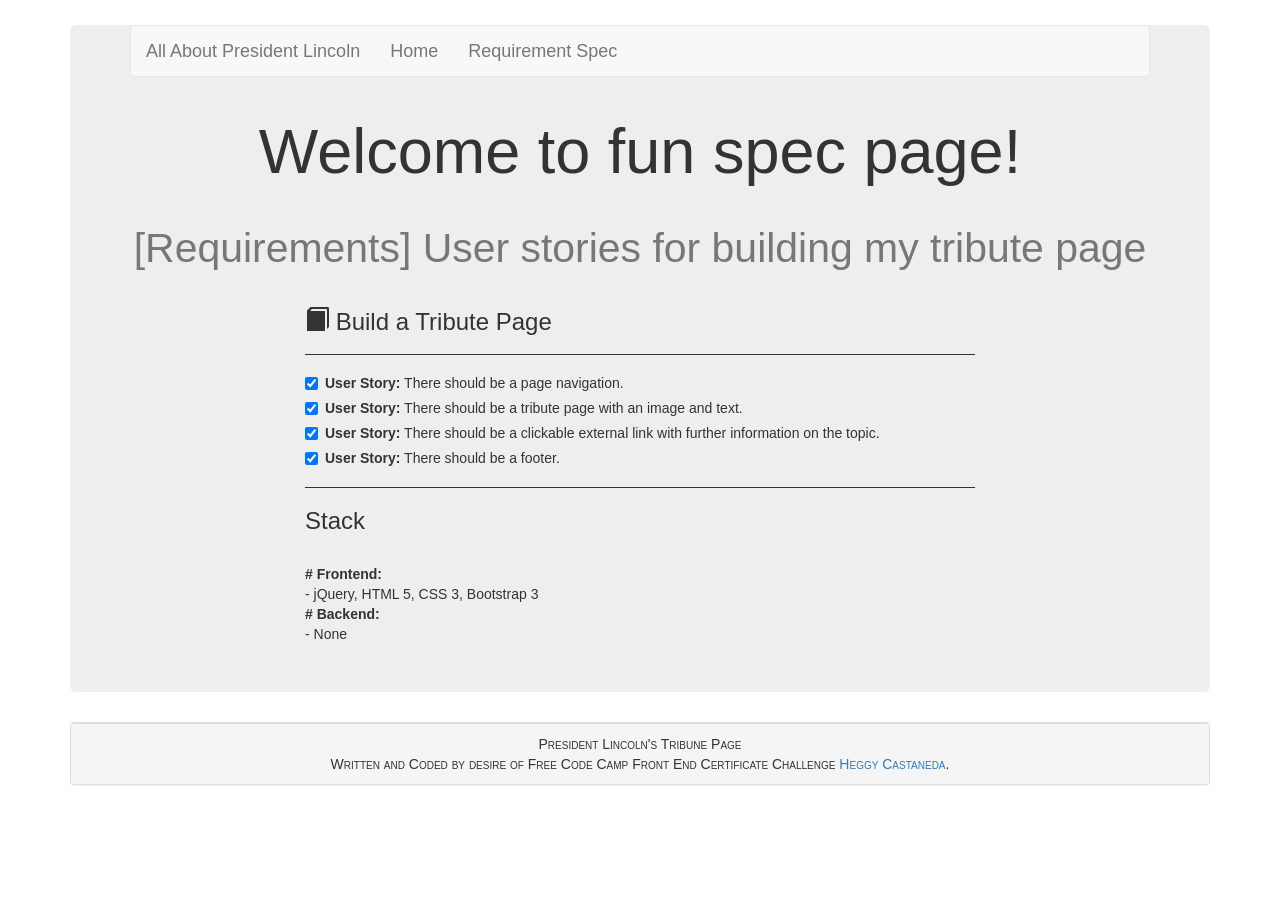
<file: frontend/tribute-page/documentation.html>
<!-- we have links here therefore open terminal > python -m SimpleHTTPServer 8000 to view https://encrypted-tbn0.gstatic.com/images?q=tbn:ANd9GcT-yhiyLSLMQGPDg7RkvJJ8UV9CBKPscacAHym5PFUyc2QvaMR4dQ-->
<!-- https://www.whitehouse.gov/1600/presidents/abrahamlincoln https://codepen.io/freeCodeCamp/full/NNvBQW https://codepen.io/heggy231/pen/RgrRJo-->
<!DOCTYPE html>
<html lang="en">
<head>
    <title>[Documentation for Tribute Page]</title>
    <meta charset="utf-8">
    <meta name="viewport" content="width=device-width, initial-scale=1">
    <link rel="stylesheet" href="https://maxcdn.bootstrapcdn.com/bootstrap/3.3.7/css/bootstrap.min.css">
    <link rel="stylesheet" type="text/css" href="styleMe.css">
    <link rel="icon" type="image/gif" href="https://cdn.glitch.com/57bc3237-9d5f-442e-88f6-04e92041b5f7%2FpikaRun.gif?1497030320530">    
    <script src="https://ajax.googleapis.com/ajax/libs/jquery/3.2.1/jquery.min.js"></script>
    <script src="https://maxcdn.bootstrapcdn.com/bootstrap/3.3.7/js/bootstrap.min.js"></script>

<!-- nav page that persists on all my pages-->
    <script
    src="https://code.jquery.com/jquery-3.2.1.min.js"
    integrity="sha256-hwg4gsxgFZhOsEEamdOYGBf13FyQuiTwlAQgxVSNgt4="
    crossorigin="anonymous">
    </script>
<!-- execute jQuery function to call header and footer onloading of page-->    

    <script> 
        $(function(){
            $("#header").load("header.html"); 
            $("#footer").load("footer.html"); 
            // add class = "focus" when <li id="docs"> in header.html
            // is fully ready 
            $("#header").ready(function() {
                $("#docs").addClass("focus");
            });
        });

    </script> 

</head>

<body>
  <div class="container">
    <div class="jumbotron">
        <div id="header"></div>

        <div class="row">
            <h1 class = "text-center">Welcome to fun spec page!</h1>
            <h1 class= "text-center"><small>[Requirements] User stories for building my tribute page</small></h1>
            

            <div class="col-xs-12 col-sm-10 col-sm-offset-1 col-md-8 col-md-offset-2">

                <h3><span class="glyphicon glyphicon-book" aria-hidden="true"></span>  Build a Tribute Page</h3>
                <hr>

                <form> 
                    <div class = "checkbox">
                        <label><input type="checkbox" value="" checked>
                            <strong>User Story:</strong> There should be a page navigation.
                        </label>
                    </div>
                    <div class = "checkbox">
                        <label><input type="checkbox" value="" checked>
                            <strong>User Story:</strong> There should be a tribute page with an image and text.
                        </label>
                    </div>
                    <div class = "checkbox">
                        <label><input type="checkbox" value="" checked>
                            <strong>User Story:</strong> There should be a clickable external link with further information on the topic.
                        </label>
                    </div>
                    <div class = "checkbox">
                        <label><input type="checkbox" value="" checked>                    
                            <strong>User Story:</strong> There should be a footer.
                        </label>
                    </div>       
                </form>
                <hr>
                <div>
                    <h3>Stack</h3><br>
                    <strong># Frontend: </strong><br>
                    - jQuery, HTML 5, CSS 3, Bootstrap 3<br>
                    <strong># Backend: </strong><br>
                    - None<br>
                </div>

            </div>     
        </div>       
    </div>
</div>
<!-- insert persistent footer here -->
<div id="footer"></div>
</body>
</html>
</file>
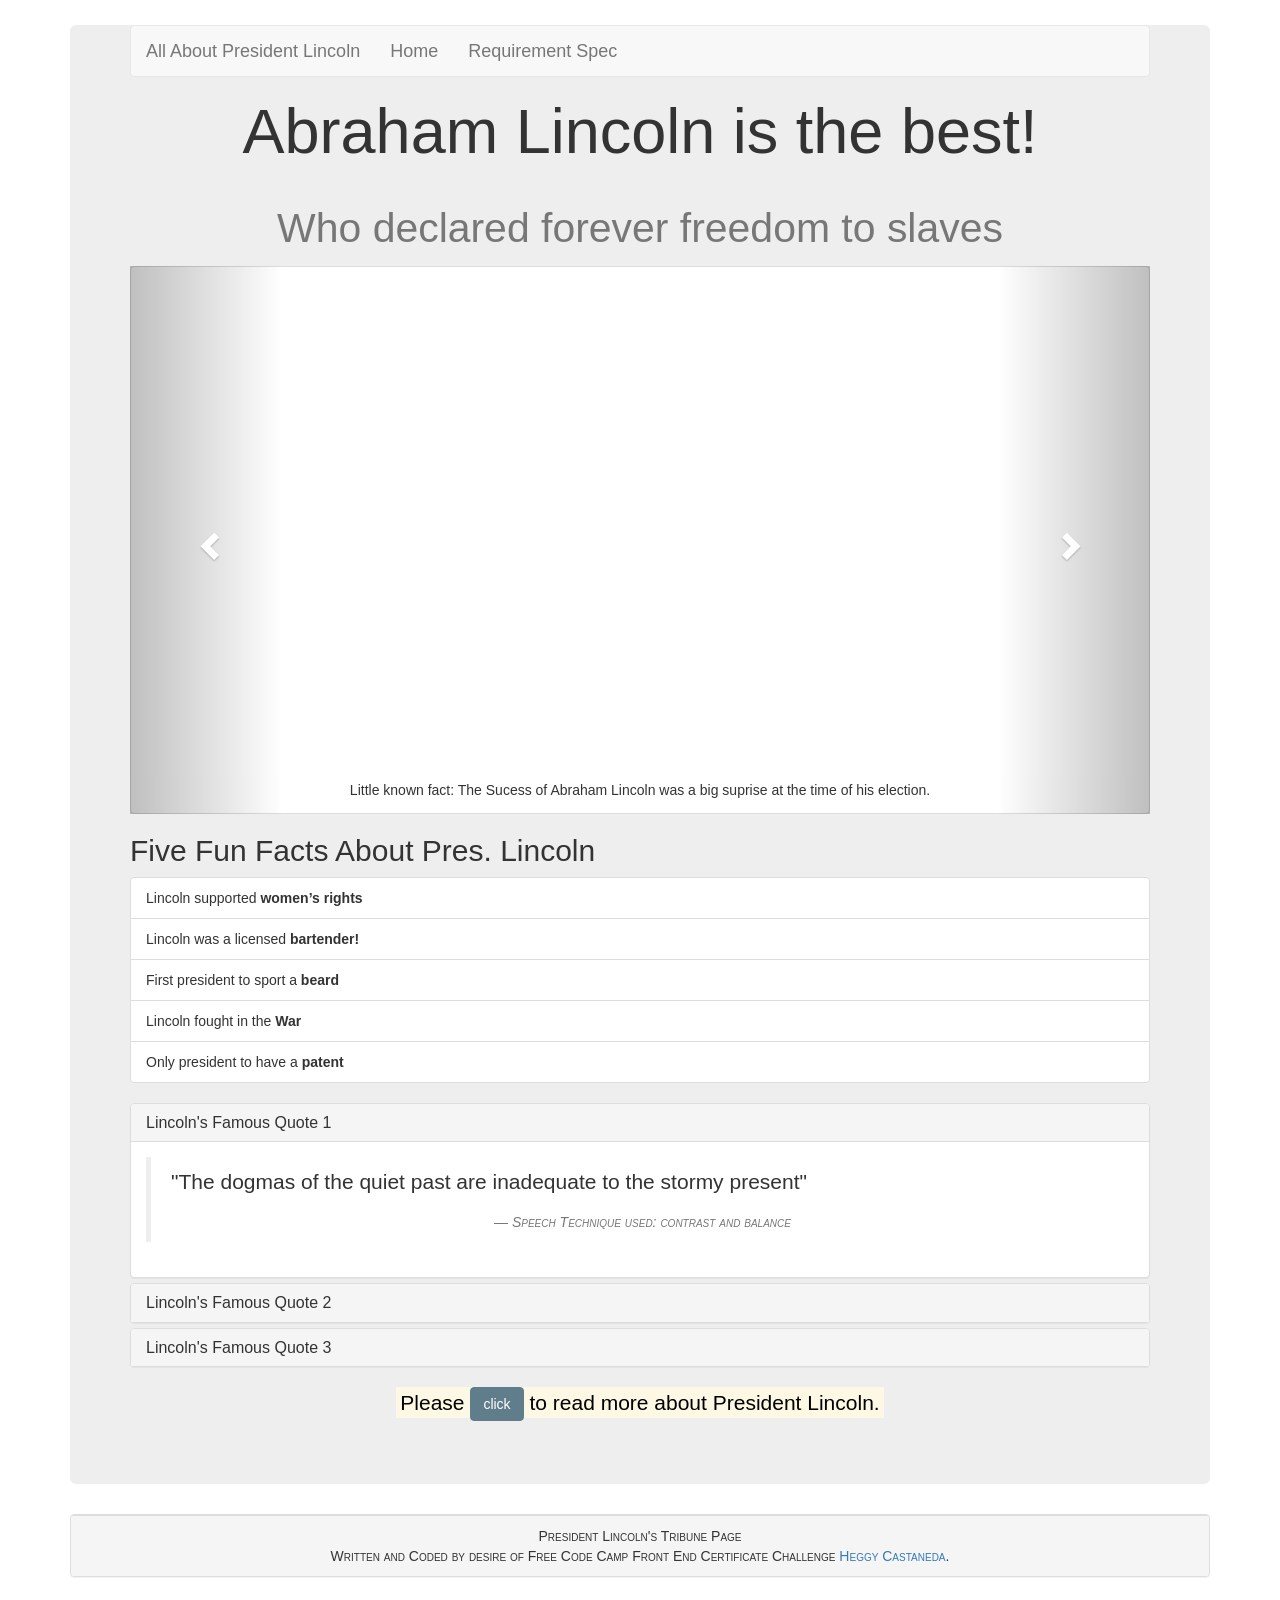
<file: frontend/tribute-page/home.html>
<!-- we have links here therefore open terminal > python -m SimpleHTTPServer 8000 to view https://encrypted-tbn0.gstatic.com/images?q=tbn:ANd9GcT-yhiyLSLMQGPDg7RkvJJ8UV9CBKPscacAHym5PFUyc2QvaMR4dQ-->
<!-- https://www.whitehouse.gov/1600/presidents/abrahamlincoln https://codepen.io/freeCodeCamp/full/NNvBQW https://codepen.io/heggy231/pen/RgrRJo-->
<!DOCTYPE html>
<html lang="en">
<head>
    <title>[Home]</title>
    <meta charset="utf-8">
    <!-- To ensure proper rendering and touch zooming, add <meta> tag inside the head element -->
    <meta name="viewport" content="width=device-width, initial-scale=1">
    <!-- Latest compiled and minified CSS -->
    <link rel="stylesheet" href="https://maxcdn.bootstrapcdn.com/bootstrap/3.3.7/css/bootstrap.min.css">
    <link rel="stylesheet" type="text/css" href="styleMe.css">
    <link rel="icon" type="image/gif" href="https://cdn.glitch.com/57bc3237-9d5f-442e-88f6-04e92041b5f7%2FpikaRun.gif?1497030320530">
    <!-- jQuery library -->
    <script src="https://ajax.googleapis.com/ajax/libs/jquery/3.2.1/jquery.min.js"></script>
    <!-- Latest compiled JavaScript -->
    <script src="https://maxcdn.bootstrapcdn.com/bootstrap/3.3.7/js/bootstrap.min.js"></script>

<!-- nav page that persists on all my pages-->
    <script
    src="https://code.jquery.com/jquery-3.2.1.min.js"
    integrity="sha256-hwg4gsxgFZhOsEEamdOYGBf13FyQuiTwlAQgxVSNgt4="
    crossorigin="anonymous">
    </script>
<!-- execute jQuery function to call header and footer onloading of page-->    
    <script> 
        $(function(){
            $("#header").load("header.html"); 
            $("#footer").load("footer.html");
            // when header is ready please execute following handler add focus to id home
            // important to addclass right after header is loaded 
            $("#header").ready(function() {
                // when click on home link > class ="focus" gets added 
                $("#home").addClass("focus");
            });
        });
    </script> 
</head>

<body>
  <div class="container">
    <div class="jumbotron">
        <div id="header"></div>

        <h1 class = "text-center">Abraham Lincoln is the best!</h1>
        <h1 class= "text-center"><small>Who declared forever freedom to slaves</small></h1>
        <div id="myCarousel" class="carousel slide" data-ride="carousel">
            <!-- Indicators -->
            <ol class="carousel-indicators">
            <li data-target="#myCarousel" data-slide-to="0" class="active"></li>
            <li data-target="#myCarousel" data-slide-to="1"></li>
            <li data-target="#myCarousel" data-slide-to="2"></li>
            </ol>

            <!-- Wrapper for slides -->
            <div class="thumbnail">
            <div class="carousel-inner">
                <div class="item active">
                    <div alt="Frontal Abraham Lincoln" style="width:100%; height: 500px; background-image: url(http://americanhistory.si.edu/sites/default/files/exhibitions/lincoln_life_b.jpg); background-size: cover;"></div>

                </div>

                <div class="item">
                    <div  alt="lincoln sitting" style="width:100%; height: 500px; background-image: url(https://navyseals.com/wp-content/uploads/2015/02/Lincoln_Memorial.jpg); background-size: cover;"></div>

                </div>
                
                <div class="item">
                    <div alt="lincoln profile" style="width:100%; height: 500px;background-image: url(http://www.politicalgarbagechute.com/wp-content/uploads/2016/05/abe.jpg); background-size: cover;"></div>

                </div>
            </div>
            <div class = "caption text-center">Little known fact: The Sucess of Abraham Lincoln was a big suprise at the time of his election.</div>
            </div>

            <!-- Left and right controls -->
            <a class="left carousel-control" href="#myCarousel" data-slide="prev">
            <span class="glyphicon glyphicon-chevron-left"></span>
            <span class="sr-only">Previous</span>
            </a>
            <a class="right carousel-control" href="#myCarousel" data-slide="next">
            <span class="glyphicon glyphicon-chevron-right"></span>
            <span class="sr-only">Next</span>
            </a>
        </div>

<!-- look at offset col grid system-->

        <h2>Five Fun Facts About Pres. Lincoln</h2>
        <ul class="list-group">
            <li class="list-group-item">Lincoln supported <strong>women’s rights</strong></li>
            <li class="list-group-item">Lincoln was a licensed <strong>bartender!</strong></li>
            <li class="list-group-item">First president to sport a <strong>beard</strong></li>
            <li class="list-group-item">Lincoln fought in the <strong>War</strong></li>
            <li class="list-group-item">Only president to have a <strong>patent</strong></li>
        </ul>

        <div class="panel-group" id="accordion">

            <div class="panel panel-default">
            <div class="panel-heading">
                <h4 class="panel-title">
                <a data-toggle="collapse" data-parent="#accordion" href="#collapse1">Lincoln's Famous Quote 1</a>
                </h4>
            </div>
            <div id="collapse1" class="panel-collapse collapse in">
                <div class="panel-body">
                    <blockquote><p>"The dogmas of the quiet past are inadequate to the stormy present"</p>
                    <footer><cite>Speech Technique used: contrast and balance</cite></footer>
                    </blockquote>
                </div>
            </div>            
            </div>

            <div class="panel panel-default">
            <div class="panel-heading">
                <h4 class="panel-title">
                <a data-toggle="collapse" data-parent="#accordion" href="#collapse2">Lincoln's Famous Quote 2</a>
                </h4>
            </div>
            <div id="collapse2" class="panel-collapse collapse">
                <div class="panel-body">
                    <blockquote><p>"Fondly do we hope—fervently do we pray"</p>
                    <footer><cite>Speech Technique used: alliteration</cite></footer>
                    </blockquote>
                </div>
            </div>
            </div>

            <div class="panel panel-default">
            <div class="panel-heading">
                <h4 class="panel-title">
                <a data-toggle="collapse" data-parent="#accordion" href="#collapse3">Lincoln's Famous Quote 3</a>
                </h4>
            </div>
            <div id="collapse3" class="panel-collapse collapse">
                <div class="panel-body">
                    <blockquote><p>"We cannot dedicate, we cannot consecrate, we cannot hallow this ground"</p>
                    <footer><cite>Speech Technique used: repetition</cite></footer>
                    </blockquote>
                </div>
            </div>
            </div>

        </div> 
        <p class = "text-center">
            <mark>Please   
            <a href="http://www.smithsonianmag.com/history/ted-sorensen-on-abraham-lincoln-a-man-of-his-words-12048177/#7M9GMioZcCugCidQ.99" class="btn btn-info" role="button">click</a> to read more about President Lincoln.
            </mark>
        </p>
    </div>
</div>
<div id="footer"></div>
</body>
</html>
</file>
<file: frontend/tribute-page/styleMe.css>
body {
    margin: 25px;
}

hr {
  -moz-border-bottom-colors: none;
  -moz-border-image: none;
  -moz-border-left-colors: none;
  -moz-border-right-colors: none;
  -moz-border-top-colors: none;
  border-color: #EEEEEE -moz-use-text-color #FFFFFF;
  border-style: solid none;
  border-width: 1px 0;
  margin: 18px 0;
}

footer {
    clear: both;
    text-align: center;
    /*text-transform: uppercase;*/
    font-variant: small-caps;
}

.jumbotron {
    padding-top: 0px;
}

.btn-info {
    background-color: #607d8b;
    border-color: #607d8b;
}
/* mouse over link */
nav a:hover {
    background-color: #b7bcc1 !important;
}
/* selected link */
nav .focus {
    background-color:#e7e7e7 !important;
}

nav .navbar-nav {
    font-size: 18px;
}

/*Note: a:hover MUST come after a:link and a:visited in the CSS definition in order to be effective! a:active MUST come after a:hover in the CSS definition in order to be effective! Pseudo-class names are not case-sensitive.*/
</file>
